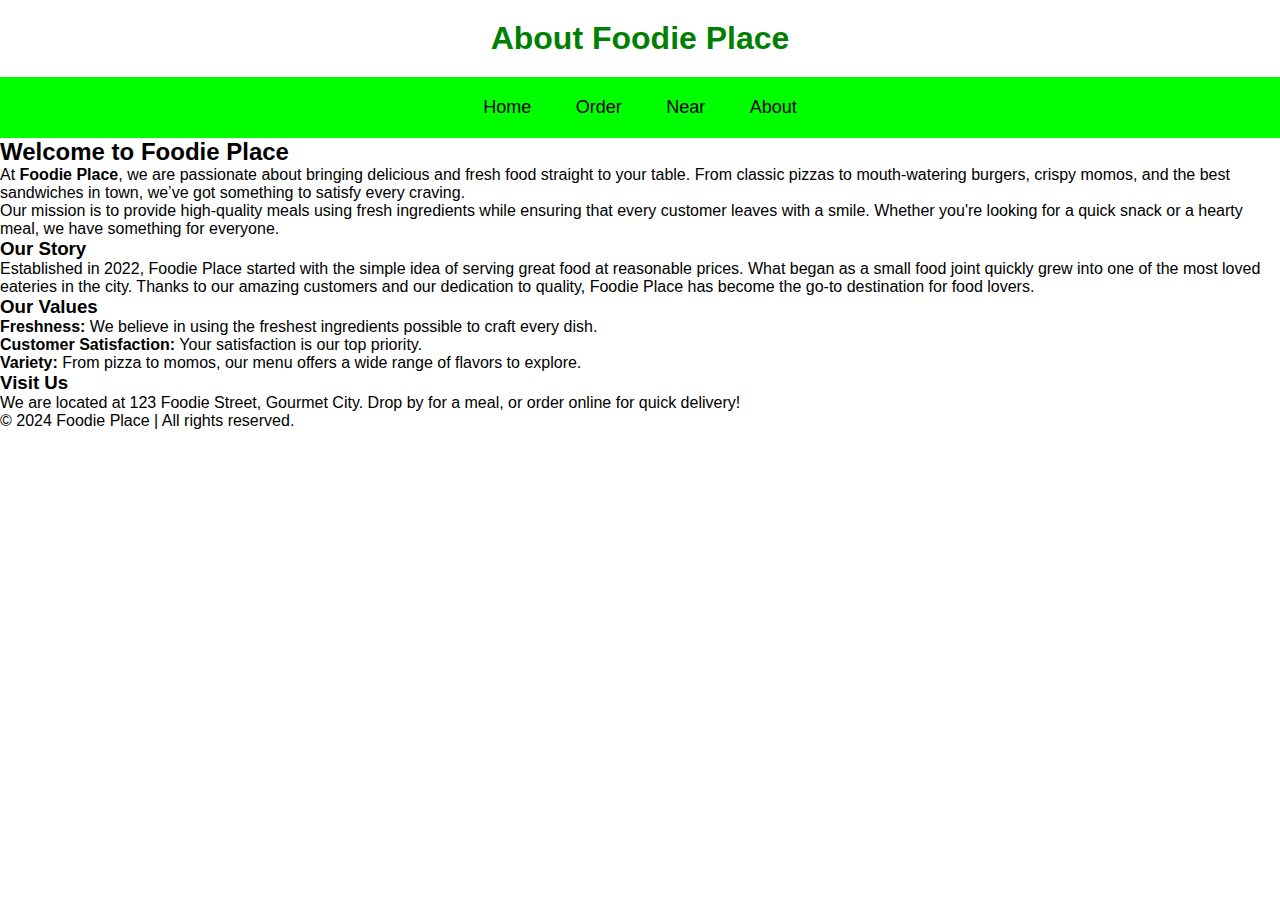
<file: Foodie Place/food.html>
<!DOCTYPE html>
<html lang="en">
<head>
    <meta charset="UTF-8">
    <meta name="viewport" content="width=device-width, initial-scale=1.0">
    <title>About Us - Foodie Place</title>
    <link rel="stylesheet" type="text/css" href="food.css">
</head>
<body>
    <h1>About Foodie Place</h1>
    <nav>
        <ul>
            <a href="index.html"><li>Home</li></a>
            <a href="order.html"><li>Order</li></a>
            <a href="near.html"><li>Near</li></a>
            <a href="about.html"><li>About</li></a>
        </ul>
    </nav>

    <section class="about">
        <h2>Welcome to Foodie Place</h2>
        <p>
            At <strong>Foodie Place</strong>, we are passionate about bringing delicious and fresh food straight to your table. From classic pizzas to mouth-watering burgers, crispy momos, and the best sandwiches in town, we’ve got something to satisfy every craving.
        </p>
        <p>
            Our mission is to provide high-quality meals using fresh ingredients while ensuring that every customer leaves with a smile. Whether you're looking for a quick snack or a hearty meal, we have something for everyone. 
        </p>
        
        <h3>Our Story</h3>
        <p>
            Established in 2022, Foodie Place started with the simple idea of serving great food at reasonable prices. What began as a small food joint quickly grew into one of the most loved eateries in the city. Thanks to our amazing customers and our dedication to quality, Foodie Place has become the go-to destination for food lovers.
        </p>
        
        <h3>Our Values</h3>
        <ul>
            <li><strong>Freshness:</strong> We believe in using the freshest ingredients possible to craft every dish.</li>
            <li><strong>Customer Satisfaction:</strong> Your satisfaction is our top priority.</li>
            <li><strong>Variety:</strong> From pizza to momos, our menu offers a wide range of flavors to explore.</li>
        </ul>

        <h3>Visit Us</h3>
        <p>
            We are located at 123 Foodie Street, Gourmet City. Drop by for a meal, or order online for quick delivery!
        </p>
    </section>

    <footer>
        <p>&copy; 2024 Foodie Place | All rights reserved.</p>
    </footer>

</body>
</html>
</file>
<file: Foodie Place/food.css>
/* Global styles */
* {
    margin: 0;
    padding: 0;
    font-family: sans-serif;
    box-sizing: border-box;
}

/* Page title */
h1 {
    text-align: center;
    color: green;
    padding: 20px;
}

/* Navigation */
nav {
    background-color: lime;
    display: grid;
    place-items: center;
}

nav ul {
    list-style-type: none;
}

nav ul a {
    display: inline-block;
    padding: 20px;
    text-decoration: none;
    color: #000;
    transition: 0.2s ease-in;
    font-size: 18px;
}

nav ul a:hover {
    background-color: green;
    color: white;
}

/* Item section */
.items {
    display: grid;
    grid-template-columns: repeat(3, 1fr);
    padding: 30px 20px;
    grid-column-gap: 20px;
    grid-row-gap: 30px;
}

.item img {
    width: 100%;
    height: 300px;
    object-fit: cover;
    cursor: pointer;
    transition: 0.2s ease;
}

.item img:hover{
    transform: scale(1.04);
}

.item h4{
    padding: 5px;
    text-align: center;
}

.item button{

    padding: 5px;
    border: none;
    outline: none;
    background-color: green;
    color: white;
    cursor: pointer;
    border-radius: 4px;
    font-size: 20px;
    display: block;
    margin: 0 auto;
    transform: 0.2s all;
}

.item button:hover{
    transform: scale(1.08);
}
@media screen and (max-width:1000px){
    .items{
        grid-template-columns: repeat(2, 1fr);
    }
}

/* Feedback form styling */
.feedback {
    padding: 20px;
    background-color: #f9f9f9;
    margin: 40px auto;
    max-width: 600px;
    border: 1px solid #ccc;
    border-radius: 8px;
}

.feedback h2 {
    text-align: center;
    color: green;
    margin-bottom: 20px;
}

.feedback form {
    display: flex;
    flex-direction: column;
}

.feedback label {
    font-size: 18px;
    margin-bottom: 5px;
}

.feedback input[type="text"],
.feedback input[type="email"],
.feedback textarea,
.feedback select {
    width: 100%;
    padding: 10px;
    margin-bottom: 15px;
    border: 1px solid #ccc;
    border-radius: 5px;
}

.feedback input[type="submit"] {
    width: 100px;
    padding: 10px;
    background-color: lime;
    color: white;
    border: none;
    border-radius: 5px;
    cursor: pointer;
    align-self: center;
}

.feedback input[type="submit"]:hover {
    background-color: green;
}
</file>
